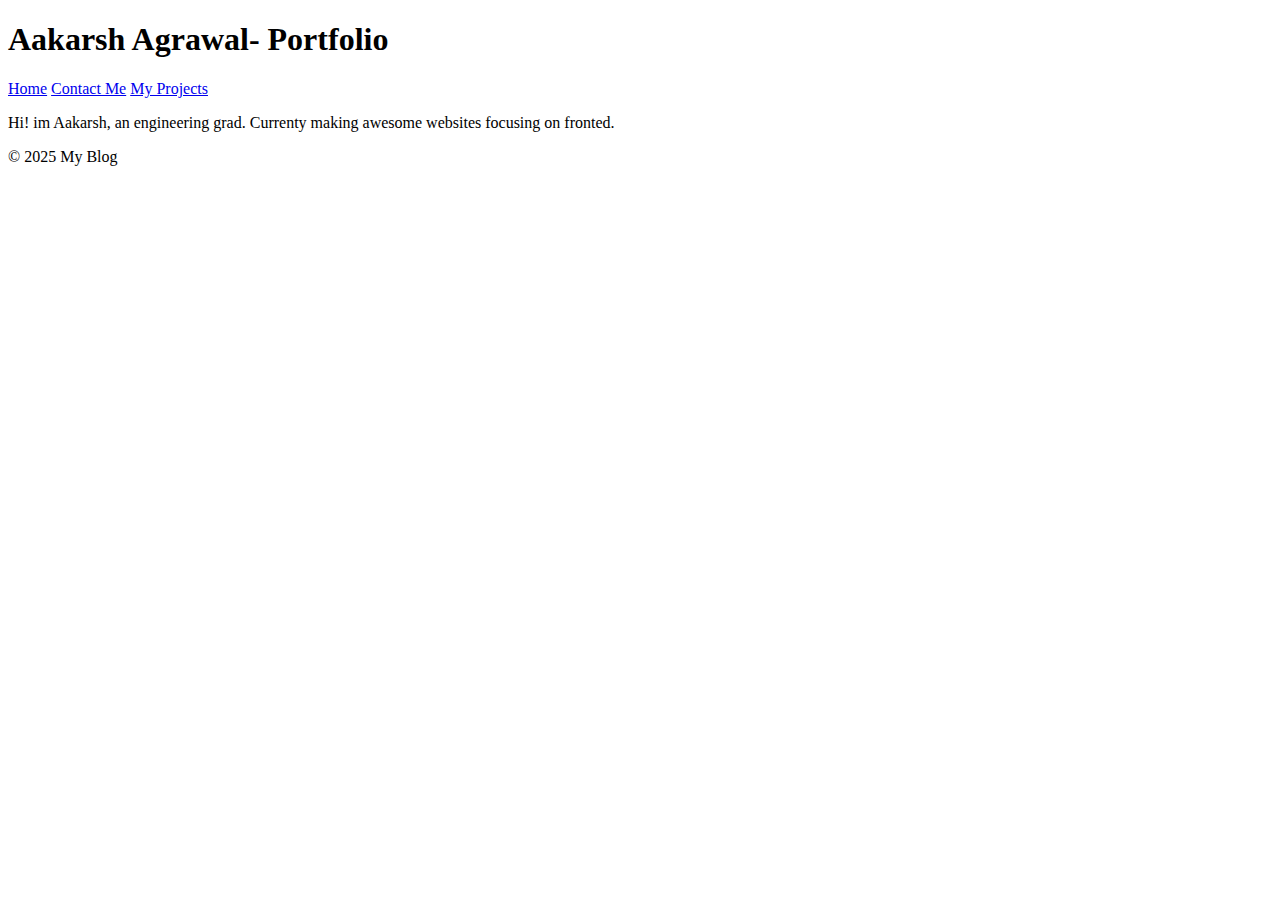
<file: Week1/day1/index.html>
<!-- Learnt about semantic tags -->

<!DOCTYPE html>
<html lang="en">
<head>
    <meta charset="UTF-8">
    <meta name="viewport" content="width=device-width, initial-scale=1.0">
    <title>Document</title>
</head>
<body>
    <header><h1>Aakarsh Agrawal- Portfolio</h1>
    <nav>
        <a href="#home">Home</a>
        <a href="#contact">Contact Me</a>
        <a href="#projects">My Projects</a>
    </nav>
    </header>
     <main>
        <article>
            <p>Hi! im Aakarsh, an engineering grad. Currenty making awesome websites focusing on fronted.</p>
        </article>
    </main>
    <footer>
            <p>&copy; 2025 My Blog</p>
    </footer>
</body>
</html>
</file>
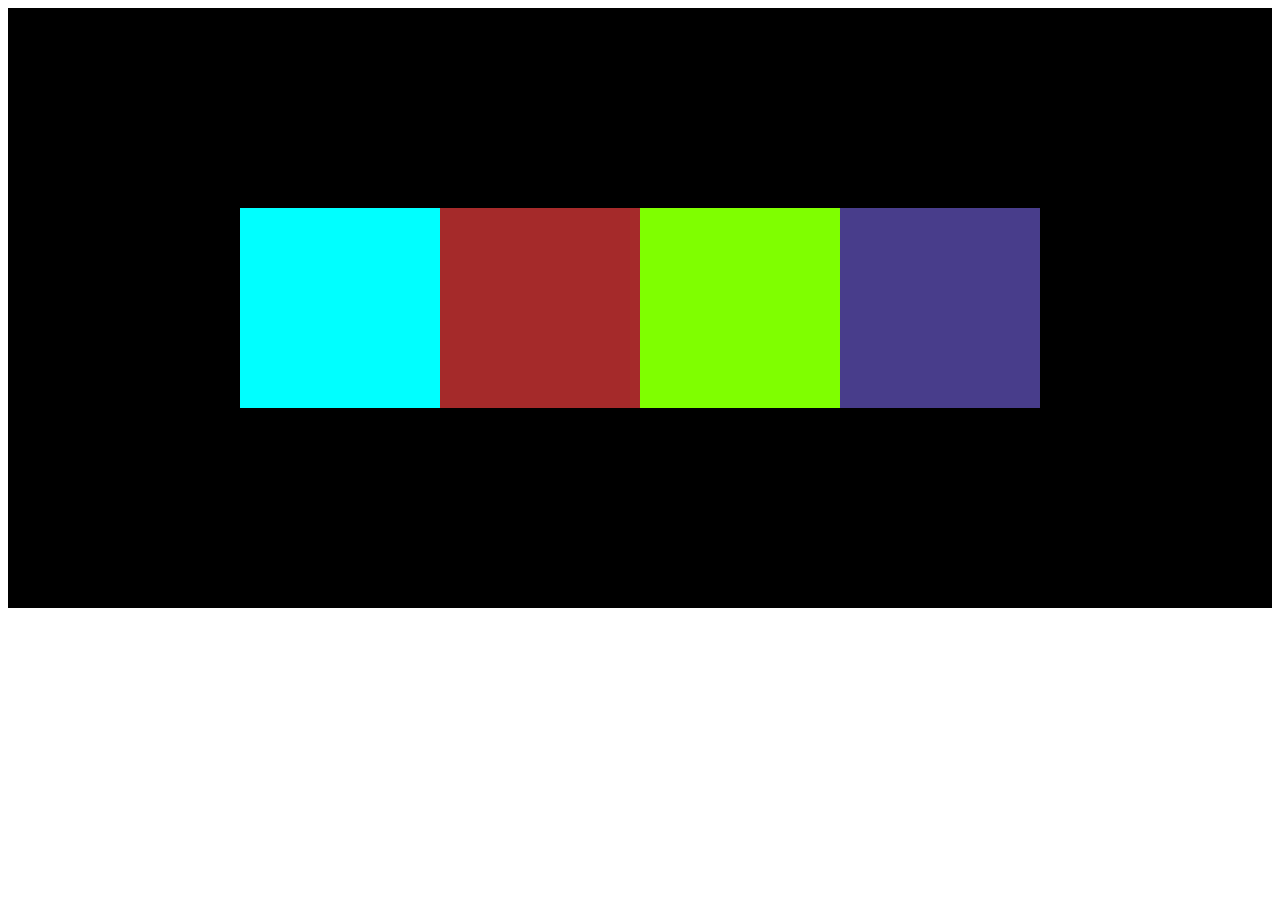
<file: Week1/day2/index.html>
<!DOCTYPE html>
<html lang="en">
<head>
    <meta charset="UTF-8">
    <meta name="viewport" content="width=device-width, initial-scale=1.0">
    <title>Document</title>
    <style>
        .container{
            background-color: black;
            height: 600px;
            display: flex;
            flex-direction: row;
            justify-content: center;
            align-items: center;
        }
        .box{
            height: 200px;
            width: 200px;
        }
        #box1{
 background-color: aqua;
        }
        #box2{
            background-color: brown;
        }
        #box3{
            background-color: chartreuse;
        }
        #box4{
            background-color: darkslateblue;
        }
    </style>
</head>
<body>
    <div class="container">
        <div class="box" id="box1"></div>
        <div class="box" id="box2"></div>
        <div class="box" id="box3"></div>
        <div class="box" id="box4"></div>
    </div>
</body>
</html>
</file>
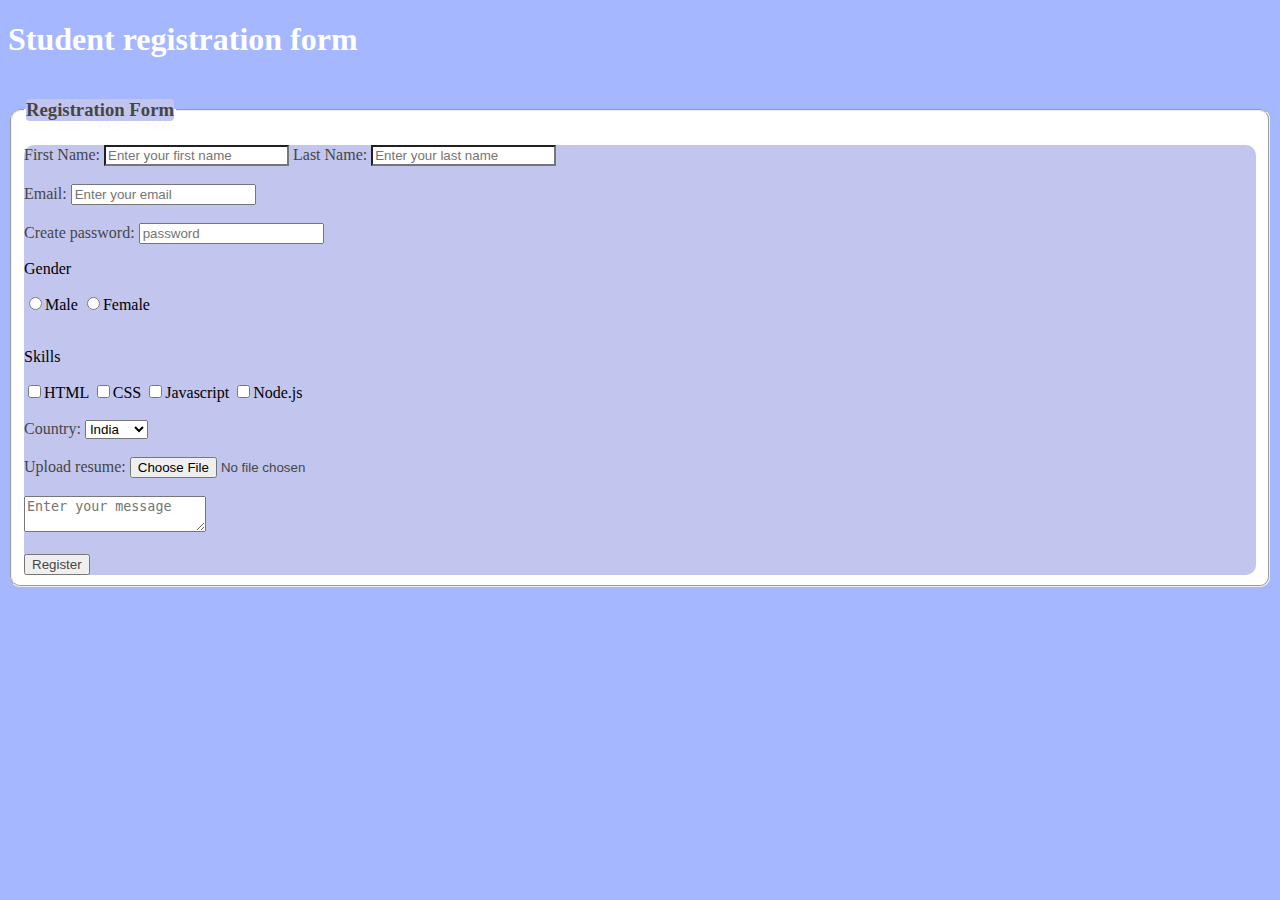
<file: Week1/day1/forms.html>
<!DOCTYPE html>
<html lang="en">

<head>
    <meta charset="UTF-8">
    <meta name="viewport" content="width=device-width, initial-scale=1.0">
    <title>forms in html</title>
    <link rel="stylesheet" href="style.css">
</head>

<body style="font-family: Cambria, Cochin, Georgia, Times, 'Times New Roman', serif;">
    <h1>Student registration form</h1>
    <fieldset class="form">
        <legend>
            <h3 id="registration">Registration Form</h3>
        </legend>
        <form action="" method="post" id="form">

            <label for="username">First Name: </label>
            <input type="text" id="firstname" name="firstname" placeholder="Enter your first name" required>
            <label for="username">Last Name: </label>
            <input type="text" id="lasttname" name="lastname" placeholder="Enter your last name" required>
            <br> <br>
            <label for="email">Email: </label>
            <input type="email" name="email" id="email" placeholder="Enter your email">

            <br><br>
            <label for="password">Create password: </label>
            <input type="password" name="password" id="password" placeholder="password">
            <br>
            <p>Gender</p>
            <input type="radio" name="gender" value="Male">Male
            <input type="radio" name="gender" value="Female">Female
            <br><br>
            <p>Skills</p>

            <input type="checkbox" name="skills" value="HTML">HTML
            <input type="checkbox" name="skills" value="CSS">CSS
            <input type="checkbox" name="skills" value="Javascript">Javascript
            <input type="checkbox" name="skills" value="Node.js">Node.js

            <br><br>

            <label for="country">Country: </label>
            <select name="country" id="country">
                <option>India</option>
                <option>China</option>
                <option>USA</option>
                <option>Russia</option>

            </select>
            <br><br>
            <label for="resume">Upload resume: </label>
            <input type="file" id="resume" value="resume">
            <br> <br>
            <textarea name="message" id="message" placeholder="Enter your message"></textarea> <br><br>
            <input type="submit" value="Register">



        </form>
    </fieldset>
</body>

</html>
</file>
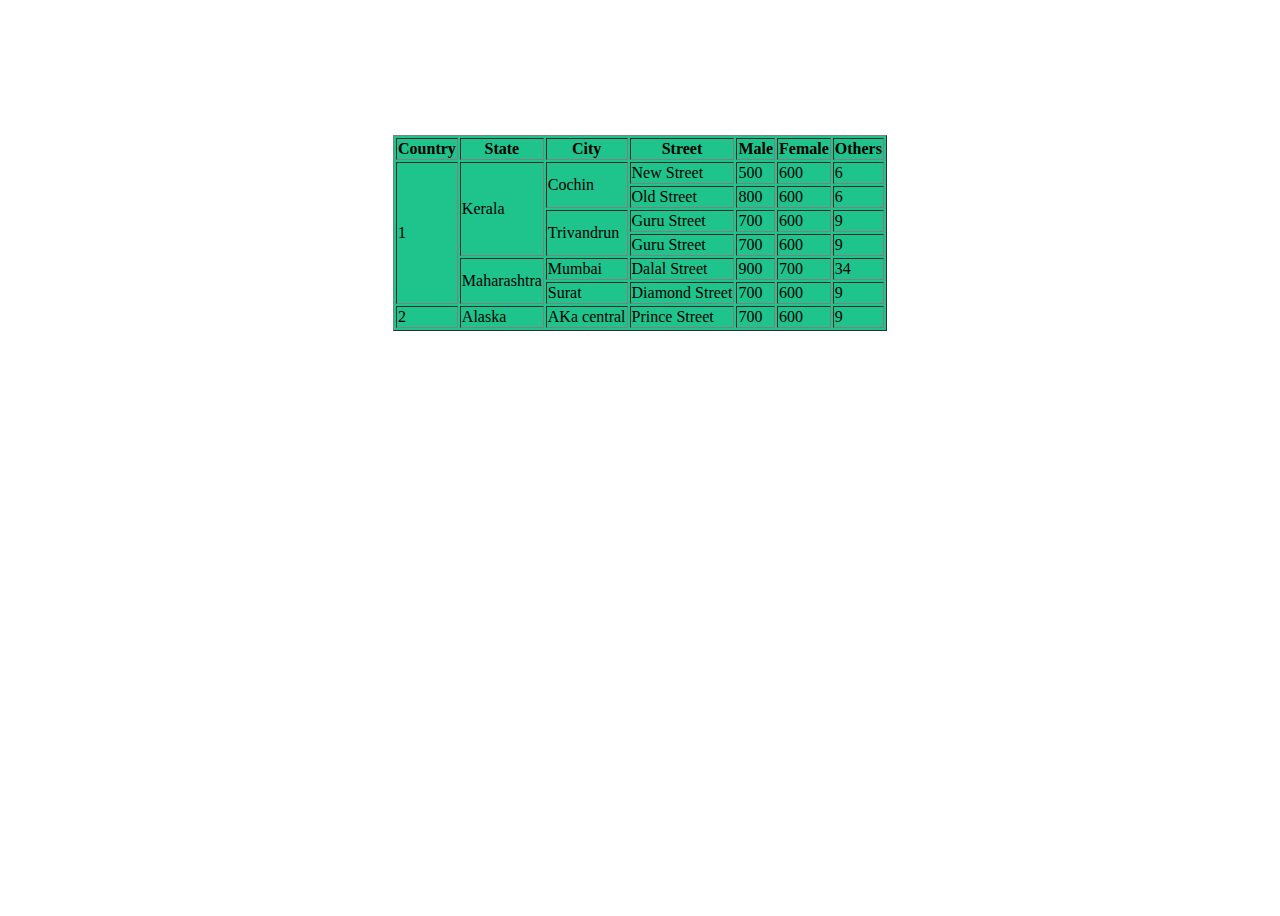
<file: Week1/day2/table.html>
<!DOCTYPE html>
<html lang="en">
<head>
    <meta charset="UTF-8">
    <meta name="viewport" content="width=device-width, initial-scale=1.0">
    <title>Document</title>
    <style>
        body{
            height: 100vh;
        }
        table{
            background-color: rgb(31, 195, 140);
            color: rgb(0, 0, 0);
        }
        .container{
        height: 50vh;
         display: flex;
         justify-content: center;
         align-items: center;
        }
    </style>
</head>
<body>
<div class="container"><table border="1">
    <tr>
        <th>Country</th>
        <th>State</th>
        <th>City</th>
        <th>Street</th>
        <th>Male</th>
        <th>Female</th>
        <th>Others</th>
    </tr>
    <tr>
        <td rowspan="6">1</td>
        <td rowspan="4">Kerala</td>
        <td rowspan="2">Cochin</td>
        <td>New Street</td>
        <td>500</td>
        <td>600</td>
        <td>6</td>
    </tr>
    <tr>
        <td>Old Street</td>
        <td>800</td>
        <td>600</td>
        <td>6</td>
    </tr>
    <tr>
        <td rowspan="2">Trivandrun</td>
        <td>Guru Street</td>
        <td>700</td>
        <td>600</td>
        <td>9</td>
    </tr>
    <tr><td>Guru Street</td>
        <td>700</td>
        <td>600</td>
        <td>9</td></tr> 
    <tr>
        <td rowspan="2">Maharashtra</td>
        <td>Mumbai</td>
        <td>Dalal Street</td>
        <td>900</td>
        <td>700</td>
        <td>34</td>
    </tr>
    <tr>
        <td>Surat</td>
        <td>Diamond Street</td>
        <td>700</td>
        <td>600</td>
        <td>9</td>
    </tr>
    <tr>
        <td>2</td>
        <td>Alaska</td>
        <td>AKa central</td>
        <td>Prince Street</td>
        <td>700</td>
        <td>600</td>
        <td>9</td>
    </tr>
</table></div>
</body>
</html>
</file>
<file: Week1/day1/style.css>
/* Css selectors:  */

/* 1. Element selector: */
body {
    background-color: rgb(164, 183, 255);
}
h1 {
    color: rgb(255, 255, 255);
}
/* 2. Class selector: */
.form   {
    background-color: rgb(255, 255, 255);
    border-radius: 10px;
}

/* 3. ID selector: */
#form {
    background-color: rgb(194, 197, 237);
    border-radius: 10px;
}
#registration{
    color: rgb(71, 70, 70);
    background-color: rgb(194, 197, 237);
    border-radius: 4px;
}
/* 4. Group selector */

input, label {
color: rgb(71, 70, 70);
}

/* 5. Attribute selector */
 input[type = "text"]{
    background-color: rgb(255, 255, 255);
    color: rgb(255, 0, 0);
 }
 /* 6. Pseudo-class selector */
/*A pseudo-class is a keyword added to a selector that defines a special state of an element. */

input[type = "submit"]:hover{
    background-color: blue;
}
</file>
